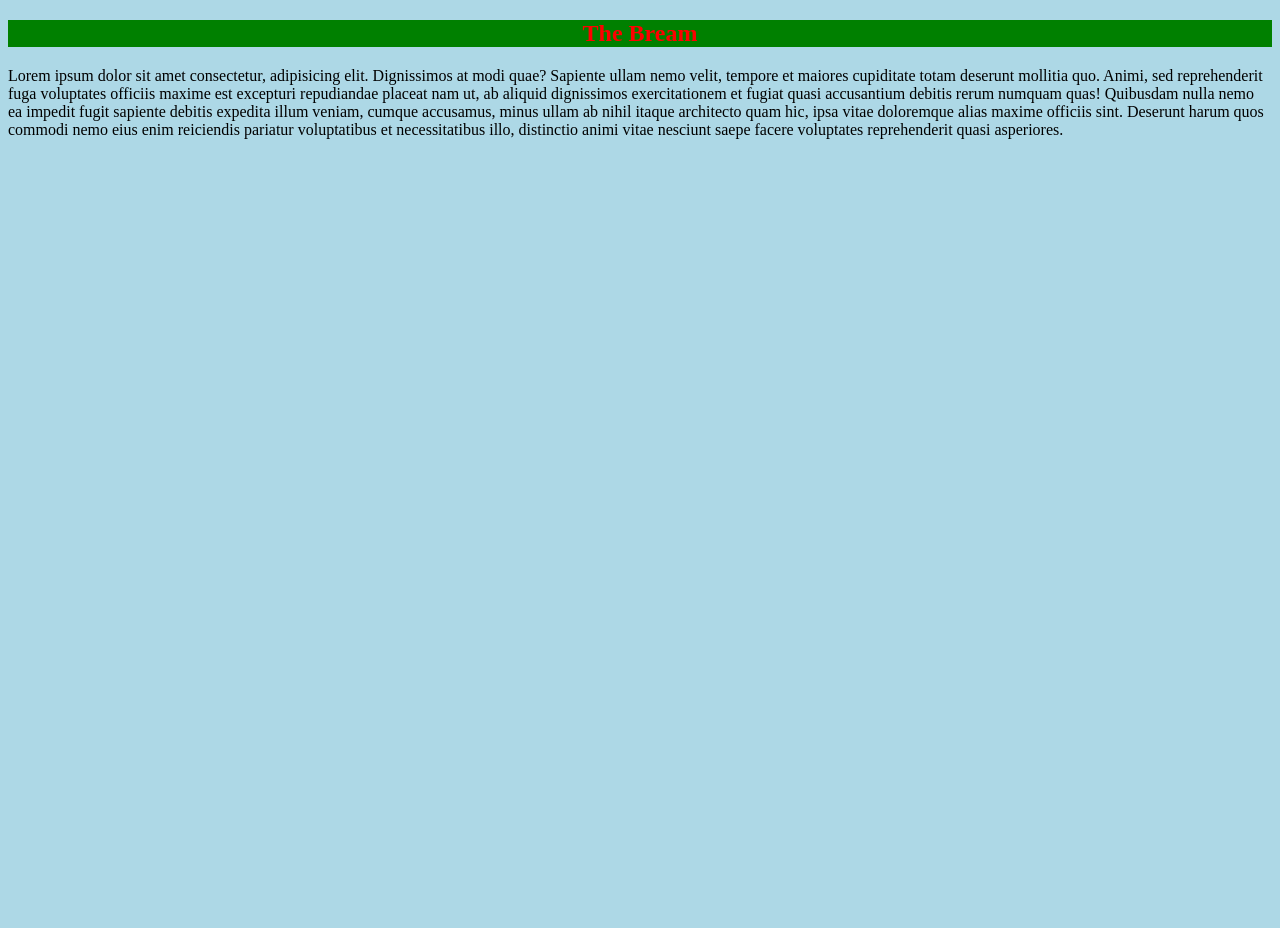
<file: index2.html>
<!DOCTYPE html>
<html lang="en">

<head>
    <meta charset="UTF-8">
    <meta name="viewport" content="width=device-width, initial-scale=1.0">
    <title>My website</title>
    <link rel="stylesheet" href="styles.css">

</head>

<body>
    <h2>The Bream</h2>

    <p>Lorem ipsum dolor sit amet consectetur, adipisicing elit. Dignissimos at modi quae? Sapiente ullam nemo velit,
        tempore et maiores cupiditate totam deserunt mollitia quo. Animi, sed reprehenderit fuga voluptates officiis
        maxime est excepturi repudiandae placeat nam ut, ab aliquid dignissimos exercitationem et fugiat quasi
        accusantium debitis rerum numquam quas! Quibusdam nulla nemo ea impedit fugit sapiente debitis expedita illum
        veniam, cumque accusamus, minus ullam ab nihil itaque architecto quam hic, ipsa vitae doloremque alias maxime
        officiis sint. Deserunt harum quos commodi nemo eius enim reiciendis pariatur voluptatibus et necessitatibus
        illo, distinctio animi vitae nesciunt saepe facere voluptates reprehenderit quasi asperiores.</p>
</body>

</html>
</file>
<file: styles.css>
body {
    background-color: lightblue;
    height: 100vh;
}

h2 {
    color: red;
    text-align: center;
    background-color: green;
}

.book-header {
    color: rgb(0, 255, 72);
    border-style: solid;
    border-width: 10px;

}

.first-div {
    height: 200px;
    width: 50%;
    background-color: bisque;
    border-style: solid;
    border-width: 10px;
    /* padding: 40px; */
    border-color: red;

}

.sec-div {
    height: 120px;
    margin: 40px;
    background-color: rgb(160, 89, 2);

}
</file>
